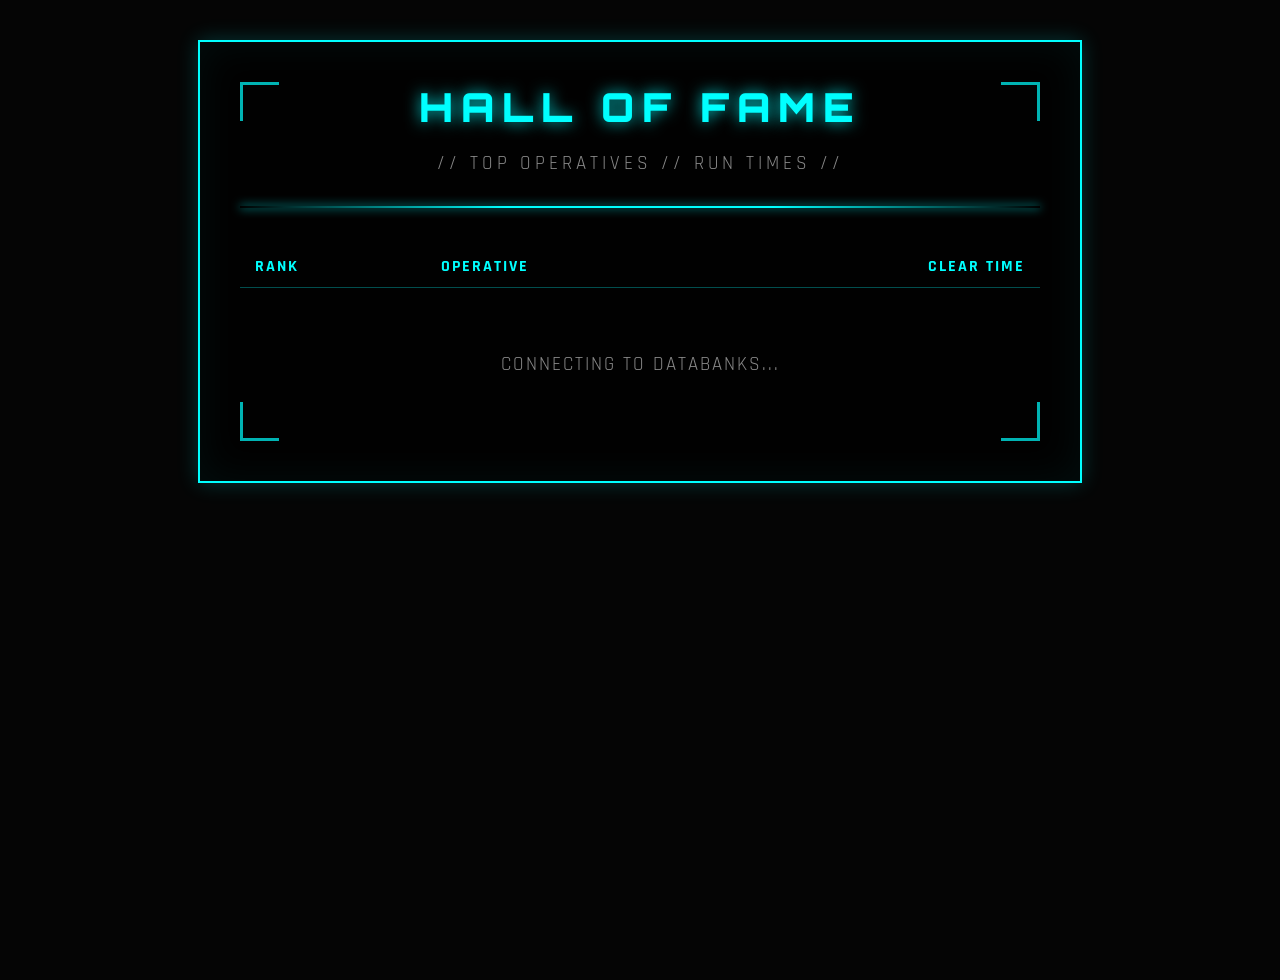
<file: frontend/leaderboard.html>
<!DOCTYPE html>
<html lang="en">

<head>
    <meta charset="UTF-8">
    <title>Motion Link - Leaderboard</title>
    <link rel="preconnect" href="https://fonts.googleapis.com">
    <link
        href="https://fonts.googleapis.com/css2?family=Orbitron:wght@400;700;900&family=Rajdhani:wght@400;500;600&display=swap"
        rel="stylesheet">
    <link rel="stylesheet" href="./assets/css/style.css">
    <style>
        body {
            background-color: #050505;
            color: #fff;
            display: flex;
            flex-direction: column;
            align-items: center;
            justify-content: flex-start;
            height: 100vh;
            margin: 0;
            padding: 40px;
            overflow: auto;
        }

        .leaderboard-container {
            position: relative;
            width: 800px;
            max-width: 90vw;
            background: rgba(0, 0, 0, 0.7);
            border: 2px solid #00ffff;
            box-shadow: 0 0 20px rgba(0, 255, 255, 0.2), inset 0 0 40px rgba(0, 255, 255, 0.05);
            padding: 40px;
            backdrop-filter: blur(8px);
        }

        .leaderboard-title {
            font-family: 'Orbitron', monospace;
            font-size: 2.5rem;
            font-weight: 900;
            color: #00ffff;
            text-align: center;
            letter-spacing: 8px;
            margin: 0 0 10px 0;
            text-shadow: 0 0 15px rgba(0, 255, 255, 0.8);
        }

        .leaderboard-subtitle {
            font-family: 'Rajdhani', sans-serif;
            font-size: 1.2rem;
            color: #888;
            text-align: center;
            letter-spacing: 4px;
            margin-bottom: 30px;
        }

        .divider {
            height: 2px;
            background: linear-gradient(90deg, transparent, #00ffff, #00ffff, transparent);
            margin-bottom: 30px;
            box-shadow: 0 0 10px #00ffff;
        }

        table {
            width: 100%;
            border-collapse: separate;
            border-spacing: 0 8px;
            font-family: 'Rajdhani', sans-serif;
        }

        th {
            text-align: left;
            padding: 10px 15px;
            font-size: 1rem;
            color: #00ffff;
            letter-spacing: 2px;
            border-bottom: 1px solid rgba(0, 255, 255, 0.3);
            text-transform: uppercase;
        }

        th:last-child {
            text-align: right;
        }

        tr.lb-row {
            background: rgba(0, 255, 255, 0.05);
            transition: all 0.2s ease;
        }

        tr.lb-row:hover {
            background: rgba(0, 255, 255, 0.15);
            transform: scale(1.01);
        }

        td {
            padding: 15px;
            font-size: 1.2rem;
            border-top: 1px solid transparent;
            border-bottom: 1px solid transparent;
        }

        tr.lb-row td:first-child {
            border-left: 2px solid #00ffff;
            color: #00ffff;
            font-weight: 700;
            width: 10%;
        }

        tr.lb-row.rank-1 td:first-child {
            border-left-color: #fbbf24;
            color: #fbbf24;
            text-shadow: 0 0 10px rgba(251, 191, 36, 0.5);
        }

        tr.lb-row.rank-2 td:first-child {
            border-left-color: #e2e8f0;
            color: #e2e8f0;
        }

        tr.lb-row.rank-3 td:first-child {
            border-left-color: #d97706;
            color: #d97706;
        }

        tr.lb-row td:last-child {
            text-align: right;
            font-family: 'Orbitron', monospace;
            color: #00ff88;
            letter-spacing: 1px;
            border-right: 1px solid rgba(0, 255, 255, 0.2);
        }

        .lb-name {
            font-weight: 600;
            color: #eee;
            letter-spacing: 1px;
        }

        .lb-class {
            font-size: 0.9rem;
            color: #888;
            margin-top: 4px;
        }

        .status-msg {
            text-align: center;
            font-family: 'Rajdhani', sans-serif;
            color: #888;
            font-size: 1.2rem;
            letter-spacing: 2px;
            padding: 40px;
        }
    </style>
</head>

<body>

    <div class="leaderboard-container">
        <span class="corner tl" style="border-color:#00ffff;"></span>
        <span class="corner tr" style="border-color:#00ffff;"></span>
        <span class="corner bl" style="border-color:#00ffff;"></span>
        <span class="corner br" style="border-color:#00ffff;"></span>

        <h1 class="leaderboard-title">HALL OF FAME</h1>
        <p class="leaderboard-subtitle">// TOP OPERATIVES // RUN TIMES //</p>

        <div class="divider"></div>

        <table>
            <thead>
                <tr>
                    <th>Rank</th>
                    <th>Operative</th>
                    <th>Clear Time</th>
                </tr>
            </thead>
            <tbody id="lb-body">
                <tr>
                    <td colspan="3">
                        <div class="status-msg" id="lb-status">CONNECTING TO DATABANKS...</div>
                    </td>
                </tr>
            </tbody>
        </table>
    </div>

    <!-- Standalone Script for connecting and rendering -->
    <script src="https://cdn.socket.io/4.7.2/socket.io.min.js"
        integrity="sha384-mZLF4UVrpi/QTWPA7BjNPEnkIfRFn4ZEO3Qt/HFklTJBj/gBOV8G3HcKn4NfQblz"
        crossorigin="anonymous"></script>
    <script src="./assets/js/leaderboard.js" type="module"></script>
</body>

</html>
</file>
<file: frontend/assets/css/style.css>
/* ═══════════════════════════════════════════
   TUTORIAL SCREEN-EDGE GLOWS
═══════════════════════════════════════════ */
.tut-edge-glow {
    position: fixed;
    z-index: 8800;
    pointer-events: none;
    opacity: 0;
    transition: opacity 0.3s ease;
}

.tut-edge-glow.hidden {
    display: none !important;
}

.tut-edge-glow.glow-on {
    opacity: 1;
}

.tut-edge-left {
    top: 0;
    left: 0;
    bottom: 0;
    width: 22vw;
    background: linear-gradient(to right, rgba(0, 255, 255, 0.55) 0%, transparent 100%);
}

.tut-edge-right {
    top: 0;
    right: 0;
    bottom: 0;
    width: 22vw;
    background: linear-gradient(to left, rgba(0, 255, 255, 0.55) 0%, transparent 100%);
}

.tut-edge-top {
    top: 0;
    left: 0;
    right: 0;
    height: 28vh;
    background: linear-gradient(to bottom, rgba(0, 255, 255, 0.45) 0%, transparent 100%);
}

/* ═══════════════════════════════════════════
   TUTORIAL DEMO CARD  (Stage 2 & 3 callout)
═══════════════════════════════════════════ */
#tutorial-demo-card {
    position: fixed;
    top: 50%;
    left: 50%;
    transform: translate(-50%, -60%);
    z-index: 8900;
    pointer-events: none;
    transition: opacity 0.35s ease;
}

#tutorial-demo-card.hidden {
    opacity: 0;
    pointer-events: none;
}

.tut-demo-inner {
    background: rgba(0, 8, 18, 0.88);
    border: 1px solid rgba(0, 255, 255, 0.4);
    border-radius: 16px;
    padding: 22px 40px;
    display: flex;
    flex-direction: column;
    align-items: center;
    gap: 12px;
    box-shadow: 0 0 40px rgba(0, 255, 255, 0.2), inset 0 0 30px rgba(0, 255, 255, 0.04);
    backdrop-filter: blur(10px);
}

.tut-demo-arrows {
    display: flex;
    align-items: center;
    gap: 32px;
}

.tut-demo-arrow {
    font-family: 'Orbitron', monospace;
    font-size: 2rem;
    font-weight: 700;
    color: #00ffff;
    text-shadow: 0 0 18px rgba(0, 255, 255, 0.9);
    opacity: 0.3;
    transition: opacity 0.2s ease, transform 0.2s ease;
}

.tut-demo-arrow.active {
    opacity: 1;
    transform: scale(1.25);
}

.tut-demo-label {
    font-family: 'Orbitron', monospace;
    font-size: 0.7rem;
    letter-spacing: 4px;
    color: rgba(0, 255, 255, 0.6);
    text-align: center;
}

.tut-demo-hands {
    display: flex;
    gap: 48px;
    align-items: flex-end;
}

.tut-demo-hand {
    font-size: 2.8rem;
    opacity: 0.4;
    transition: opacity 0.3s ease, transform 0.4s ease;
    transform: translateY(0);
}

.tut-demo-hand.active {
    opacity: 1;
    transform: translateY(-22px);
}

/* ═══════════════════════════════════════════
   HOLOGRAPHIC TUTORIAL HUD (bottom pill)
═══════════════════════════════════════════ */

#tutorial-hud {
    position: fixed;
    bottom: 28px;
    left: 50%;
    transform: translateX(-50%);
    z-index: 9000;
    opacity: 1;
    transition: opacity 0.4s ease, transform 0.4s ease;
    text-align: center;
    pointer-events: none;
    background: rgba(0, 10, 20, 0.78);
    border: 1px solid rgba(0, 255, 255, 0.35);
    border-radius: 50px;
    padding: 14px 36px;
    backdrop-filter: blur(12px);
    -webkit-backdrop-filter: blur(12px);
    box-shadow: 0 0 30px rgba(0, 255, 255, 0.18), inset 0 0 20px rgba(0, 255, 255, 0.04);
    white-space: nowrap;
}

#tutorial-hud.hidden {
    opacity: 0;
    transform: translate(-50%, 14px);
    pointer-events: none;
}

#tutorial-stage-label {
    font-family: 'Orbitron', monospace;
    font-size: 0.65rem;
    letter-spacing: 5px;
    color: #00ffff;
    text-shadow: 0 0 10px rgba(0, 255, 255, 0.8);
    text-transform: uppercase;
    margin: 0 0 6px;
}

#tutorial-text {
    font-family: 'Rajdhani', sans-serif;
    font-size: clamp(1rem, 2.2vw, 1.35rem);
    font-weight: 600;
    letter-spacing: 1.5px;
    color: #e8f8ff;
    margin: 0;
}

#tutorial-text .tut-name {
    color: #00ffff;
    text-shadow: 0 0 8px rgba(0, 255, 255, 0.7);
    font-weight: 700;
}

#tutorial-text .tut-key {
    font-family: 'Orbitron', monospace;
    font-size: 0.8em;
    font-weight: 700;
    padding: 2px 8px;
    border: 1px solid rgba(0, 255, 255, 0.5);
    border-radius: 4px;
    background: rgba(0, 255, 255, 0.1);
    color: #00ffff;
}

body {

    margin: 0;
    overflow: hidden;
    font-family: 'Segoe UI', Tahoma, Geneva, Verdana, sans-serif;
    color: white;
}

/* ═══════════════════════════════════════════
   TURN INDICATORS (EDGE GRADIENTS)
═══════════════════════════════════════════ */
.turn-indicator {
    position: fixed;
    top: 0;
    bottom: 0;
    width: 15vw;
    opacity: 0;
    /* JS will change this to fade in */
    transition: opacity 0.3s ease;
    pointer-events: none;
    z-index: 100;
}

.turn-indicator-left {
    left: 0;
    background: linear-gradient(to right, rgba(0, 255, 255, 0.35) 0%, transparent 100%);
}

.turn-indicator-right {
    right: 0;
    background: linear-gradient(to left, rgba(0, 255, 255, 0.35) 0%, transparent 100%);
}

/* ═══════════════════════════════════════════
   HUD LAYOUT (SCI-FI VISOR)
═══════════════════════════════════════════ */
#hud-container {
    position: fixed;
    inset: 0;
    pointer-events: none;
    /* Let clicks pass through */
    z-index: 200;
}

/* ── Center Top Timer ── */
.hud-timer {
    position: absolute;
    top: 2.5vh;
    left: 50%;
    transform: translateX(-50%);
    font-family: 'Orbitron', monospace;
    font-size: clamp(2rem, 4vw, 3rem);
    font-weight: 700;
    color: #00ffff;
    text-shadow: 0 0 10px rgba(0, 255, 255, 0.9), 0 0 20px rgba(0, 255, 255, 0.5);
    letter-spacing: 4px;
}

/* ── Glassmorphic Panels ── */
.hud-panel {
    position: absolute;
    top: 3vh;
    padding: 16px 24px;
    background: rgba(10, 20, 30, 0.45);
    backdrop-filter: blur(10px);
    -webkit-backdrop-filter: blur(10px);
    border: 1px solid rgba(0, 255, 255, 0.15);
    border-radius: 12px;
    box-shadow: 0 8px 32px rgba(0, 0, 0, 0.4), inset 0 0 20px rgba(0, 255, 255, 0.05);
    display: flex;
    flex-direction: column;
    gap: 14px;
}

.panel-tl {
    left: 2vw;
    border-left: 3px solid rgba(0, 255, 255, 0.7);
}

.panel-tr {
    right: 2vw;
    border-right: 3px solid rgba(0, 255, 255, 0.7);
    align-items: flex-end;
}

/* ── Panel Contents ── */
.status-wrap,
.stat-item {
    display: flex;
    align-items: center;
    gap: 12px;
    font-family: 'Rajdhani', sans-serif;
    font-size: 1.15rem;
    font-weight: 600;
    color: #e0e0e0;
    letter-spacing: 1.5px;
    text-transform: uppercase;
}

.stat-icon {
    width: 22px;
    height: 22px;
    color: #00ffff;
    filter: drop-shadow(0 0 6px rgba(0, 255, 255, 0.5));
}

#status-indicator {
    display: inline-block;
    width: 14px;
    height: 14px;
    border-radius: 50%;
    background-color: #555;
    box-shadow: inset 0 0 4px rgba(0, 0, 0, 0.6);
}

#status-indicator.active {
    background-color: #00ff88;
    box-shadow: 0 0 12px #00ff88, inset 0 0 4px rgba(255, 255, 255, 0.8);
}

#status-indicator.calibrating {
    background-color: #fbbf24;
    animation: pulse 1.5s infinite;
    box-shadow: 0 0 12px #fbbf24;
}

#status-indicator.disconnected {
    background-color: #ff2244;
    box-shadow: 0 0 12px #ff2244;
}

/* ── Energy Core Lives ── */
.energy-core {
    display: flex;
    gap: 8px;
    margin-top: 4px;
}

.core-seg {
    width: 32px;
    height: 12px;
    background: #00ff88;
    box-shadow: 0 0 10px #00ff88;
    border-radius: 2px;
    transform: skewX(-25deg);
    transition: all 0.3s ease;
}

.core-seg.lost {
    background: #2a2a2a;
    box-shadow: inset 0 0 6px rgba(0, 0, 0, 0.8);
    opacity: 0.6;
}

/* ── Bottom Speedometer ── */
.speedometer-wrap {
    position: absolute;
    bottom: 2vh;
    left: 50%;
    transform: translateX(-50%);
    width: 280px;
    height: 140px;
    display: flex;
    flex-direction: column;
    align-items: center;
    justify-content: flex-end;
}

.speed-svg {
    position: absolute;
    bottom: 0;
    width: 100%;
    height: 100%;
    overflow: visible;
}

.arc-bg {
    fill: none;
    stroke: rgba(255, 255, 255, 0.08);
    stroke-width: 14;
    stroke-linecap: round;
}

.arc-fg {
    fill: none;
    stroke: url(#speedGrad);
    stroke-width: 14;
    stroke-linecap: round;
    /* We will use JS to determine precise arc length, but start hidden */
    stroke-dashoffset: 0;
    transition: stroke-dashoffset 0.1s linear;
    filter: drop-shadow(0 0 8px rgba(0, 255, 255, 0.7));
}

.momentum-text {
    position: relative;
    font-family: 'Orbitron', monospace;
    font-size: 2rem;
    font-weight: 700;
    color: #fff;
    text-shadow: 0 0 12px rgba(0, 255, 255, 0.6);
    margin-bottom: 12px;
}

@keyframes pulse {
    0% {
        opacity: 1;
    }

    50% {
        opacity: 0.5;
    }

    100% {
        opacity: 1;
    }
}

/* ═══════════════════════════════════════════
   JUNCTION NOTIFICATION OVERLAY
═══════════════════════════════════════════ */

.junction-overlay {
    position: fixed;
    inset: 0;
    z-index: 999;
    display: flex;
    flex-direction: column;
    align-items: center;
    justify-content: center;
    gap: 18px;

    /* Glassmorphism dark panel */
    background: rgba(0, 0, 0, 0.82);
    backdrop-filter: blur(18px);
    -webkit-backdrop-filter: blur(18px);

    /* Fade-in/out */
    opacity: 1;
    transition: opacity 0.5s ease;
}

.junction-overlay.hidden {
    opacity: 0;
    pointer-events: none;
}

/* ── Corner bracket decorations ── */
.corner {
    position: absolute;
    width: 36px;
    height: 36px;
    border-color: #00ffff;
    border-style: solid;
    opacity: 0.7;
    animation: cornerPulse 2.5s ease-in-out infinite;
}

.corner.tl {
    top: 40px;
    left: 40px;
    border-width: 3px 0 0 3px;
}

.corner.tr {
    top: 40px;
    right: 40px;
    border-width: 3px 3px 0 0;
}

.corner.bl {
    bottom: 40px;
    left: 40px;
    border-width: 0 0 3px 3px;
}

.corner.br {
    bottom: 40px;
    right: 40px;
    border-width: 0 3px 3px 0;
}

@keyframes cornerPulse {

    0%,
    100% {
        opacity: 0.4;
    }

    50% {
        opacity: 1.0;
    }
}

/* ── Top status label ── */
.junction-label {
    font-family: 'Orbitron', monospace;
    font-size: 0.75rem;
    letter-spacing: 6px;
    color: #00ffff;
    opacity: 0.55;
    margin: 0;
    text-transform: uppercase;
}

/* ── Main RED dead-end title ── */
.junction-title {
    font-family: 'Orbitron', monospace;
    font-size: clamp(2.8rem, 7vw, 5.5rem);
    font-weight: 900;
    letter-spacing: 12px;
    margin: 0;
    color: #ff2244;
    text-shadow:
        0 0 12px rgba(255, 34, 68, 0.9),
        0 0 40px rgba(255, 34, 68, 0.5),
        0 0 80px rgba(255, 34, 68, 0.2);
    animation: titleFlicker 4s ease-in-out infinite;
}

@keyframes titleFlicker {

    0%,
    92%,
    100% {
        opacity: 1;
    }

    94% {
        opacity: 0.7;
    }

    96% {
        opacity: 1;
    }

    98% {
        opacity: 0.5;
    }
}

/* ── Neon divider ── */
.junction-divider {
    width: min(520px, 70vw);
    height: 1px;
    background: linear-gradient(90deg,
            transparent 0%,
            #00ffff 30%,
            #00ffff 70%,
            transparent 100%);
    box-shadow: 0 0 10px #00ffff;
}

/* ── Body text ── */
.junction-body {
    font-family: 'Rajdhani', sans-serif;
    font-size: clamp(1.3rem, 3vw, 1.9rem);
    font-weight: 600;
    color: #e0e0e0;
    letter-spacing: 2px;
    text-align: center;
    margin: 0;
}

.junction-body .highlight {
    color: #00ffff;
    text-shadow: 0 0 10px rgba(0, 255, 255, 0.7);
    font-weight: 700;
}

.junction-sub {
    font-family: 'Rajdhani', sans-serif;
    font-size: clamp(0.95rem, 2vw, 1.2rem);
    color: #888;
    letter-spacing: 1px;
    text-align: center;
    line-height: 1.7;
    margin: 0;
}

/* ── Dismiss instruction ── */
.junction-dismiss {
    margin-top: 12px;
    display: flex;
    align-items: center;
    gap: 14px;
    font-family: 'Rajdhani', sans-serif;
    font-size: clamp(0.85rem, 1.8vw, 1.05rem);
    color: #555;
    letter-spacing: 1.5px;
    padding: 10px 28px;
    border: 1px solid rgba(0, 255, 255, 0.15);
    border-radius: 6px;
    background: rgba(0, 255, 255, 0.04);
}

.hand-icon {
    font-size: 1.3rem;
    animation: handPulse 1.8s ease-in-out infinite;
    display: inline-block;
}

@keyframes handPulse {

    0%,
    100% {
        transform: translateY(0);
        opacity: 0.5;
    }

    50% {
        transform: translateY(-5px);
        opacity: 1.0;
    }
}

/* ── Lives Display ── */
.lives-display {
    font-size: 1.1rem;
    letter-spacing: 4px;
    color: #ff2244;
    text-shadow: 0 0 8px rgba(255, 34, 68, 0.8);
    font-family: 'Orbitron', monospace;
    transition: all 0.3s ease;
}

.lives-display.lost {
    color: #333;
    text-shadow: none;
}

/* ═══════════════════════════════════════════
   QUIZ OVERLAY
═══════════════════════════════════════════ */

/* Countdown timer — large, neon red/orange */
.quiz-timer {
    font-family: 'Orbitron', monospace;
    font-size: clamp(3.5rem, 10vw, 7rem);
    font-weight: 900;
    margin: 0 0 8px 0;
    letter-spacing: 6px;
    color: #ff4400;
    text-shadow:
        0 0 10px rgba(255, 68, 0, 0.95),
        0 0 30px rgba(255, 68, 0, 0.6),
        0 0 70px rgba(255, 68, 0, 0.25);
    animation: timerPulse 1s ease-in-out infinite;
    line-height: 1;
}

@keyframes timerPulse {

    0%,
    100% {
        opacity: 1;
        transform: scale(1);
    }

    50% {
        opacity: 0.8;
        transform: scale(1.04);
    }
}

/* Question text — sits above the panels */
.quiz-question-text {
    font-size: clamp(1.4rem, 3.2vw, 2.2rem) !important;
    letter-spacing: 1.5px;
    color: #f0f0f0;
    max-width: 800px;
    margin-bottom: 20px !important;
    text-align: center;
}

/* Row containing the two answer panels */
.quiz-panels {
    display: flex;
    width: 90vw;
    max-width: 1100px;
    height: clamp(160px, 22vh, 220px);
    gap: 0;
    border-radius: 12px;
    overflow: hidden;
    margin-top: 8px;
}

/* Shared panel base */
.quiz-panel {
    flex: 1;
    display: flex;
    flex-direction: column;
    align-items: center;
    justify-content: center;
    gap: 14px;
    padding: 24px 20px;
    cursor: default;
    transition: background 0.3s ease, box-shadow 0.3s ease;
}

/* LEFT panel — CYAN (Option A) */
.quiz-panel--a {
    background: rgba(0, 255, 255, 0.06);
    border: 1px solid rgba(0, 255, 255, 0.3);
    box-shadow: inset 0 0 40px rgba(0, 255, 255, 0.05), 0 0 20px rgba(0, 255, 255, 0.12);
}

.quiz-panel--a:hover {
    background: rgba(0, 255, 255, 0.12);
    box-shadow: inset 0 0 60px rgba(0, 255, 255, 0.1), 0 0 35px rgba(0, 255, 255, 0.2);
}

/* RIGHT panel — MAGENTA (Option B) */
.quiz-panel--b {
    background: rgba(255, 0, 220, 0.06);
    border: 1px solid rgba(255, 0, 220, 0.3);
    box-shadow: inset 0 0 40px rgba(255, 0, 220, 0.05), 0 0 20px rgba(255, 0, 220, 0.12);
}

.quiz-panel--b:hover {
    background: rgba(255, 0, 220, 0.12);
    box-shadow: inset 0 0 60px rgba(255, 0, 220, 0.1), 0 0 35px rgba(255, 0, 220, 0.2);
}

/* Thin vertical divider between panels */
.quiz-panel-divider {
    width: 2px;
    background: linear-gradient(180deg,
            transparent 0%,
            rgba(255, 255, 255, 0.2) 30%,
            rgba(255, 255, 255, 0.2) 70%,
            transparent 100%);
    flex-shrink: 0;
}

/* Arm hint label inside each panel */
.quiz-arm-hint {
    font-family: 'Rajdhani', sans-serif;
    font-size: clamp(0.75rem, 1.6vw, 1rem);
    letter-spacing: 2px;
    text-transform: uppercase;
    opacity: 0.6;
    animation: handPulse 1.8s ease-in-out infinite;
}

.quiz-panel--a .quiz-arm-hint {
    color: #00ffff;
}

.quiz-panel--b .quiz-arm-hint {
    color: #ff00dc;
}

/* Main option text inside each panel */
.quiz-opt-text {
    font-family: 'Orbitron', monospace;
    font-size: clamp(1rem, 2.2vw, 1.55rem);
    font-weight: 700;
    letter-spacing: 2px;
    text-align: center;
    line-height: 1.35;
}

.quiz-panel--a .quiz-opt-text {
    color: #00ffff;
    text-shadow: 0 0 12px rgba(0, 255, 255, 0.7);
}

.quiz-panel--b .quiz-opt-text {
    color: #ff00dc;
    text-shadow: 0 0 12px rgba(255, 0, 220, 0.7);
}

/* ═══════════════════════════════════════════
   VICTORY OVERLAY
═══════════════════════════════════════════ */

.victory-title {
    color: #00ff88 !important;
    text-shadow:
        0 0 12px rgba(0, 255, 136, 0.95),
        0 0 40px rgba(0, 255, 136, 0.55),
        0 0 90px rgba(0, 255, 136, 0.2) !important;
    letter-spacing: 20px !important;
}

.flash-overlay {
    position: fixed;
    inset: 0;
    pointer-events: none;
    z-index: 500;
    display: flex;
    align-items: center;
    justify-content: center;
    transition: all 0.2s ease;
    opacity: 1;
}

.flash-overlay.hidden {
    opacity: 0;
    transform: scale(1.05);
}

.flash-text {
    font-family: 'Orbitron', monospace;
    font-size: clamp(1.8rem, 5vw, 3.5rem);
    font-weight: 900;
    letter-spacing: 8px;
    text-align: center;
    margin: 0;
}

.flash-red {
    box-shadow: inset 0 0 150px rgba(255, 34, 68, 0.4);
}

.flash-red #flash-text {
    color: #ff2244;
    text-shadow: 0 0 20px rgba(255, 34, 68, 0.9);
}

.flash-cyan {
    box-shadow: inset 0 0 150px rgba(0, 255, 255, 0.3);
}

.flash-cyan #flash-text {
    color: #00ffff;
    text-shadow: 0 0 20px rgba(0, 255, 255, 0.9);
}

/* ═══════════════════════════════════════════
   CALIBRATION OVERLAY
═══════════════════════════════════════════ */

#calib-overlay {
    position: fixed;
    inset: 0;
    z-index: 2000;
    background: rgba(0, 0, 0, 0.96);
    display: flex;
    flex-direction: column;
    align-items: center;
    justify-content: center;
    gap: 24px;
    transition: opacity 0.4s ease;
    opacity: 1;
}

#calib-overlay.calib-fade-out {
    opacity: 0;
}

.calib-game-title {
    font-family: 'Orbitron', monospace;
    font-size: 0.85rem;
    letter-spacing: 8px;
    color: #444;
    text-transform: uppercase;
    margin: 0;
}

.calib-heading {
    font-family: 'Orbitron', monospace;
    font-size: clamp(2rem, 6vw, 4rem);
    font-weight: 900;
    letter-spacing: 16px;
    color: #00ffff;
    text-shadow: 0 0 20px rgba(0, 255, 255, 0.8), 0 0 60px rgba(0, 255, 255, 0.3);
    margin: 0;
    animation: calib-pulse 2s ease-in-out infinite;
}

@keyframes calib-pulse {

    0%,
    100% {
        opacity: 1;
    }

    50% {
        opacity: 0.6;
    }
}

.calib-hint {
    font-family: 'Rajdhani', sans-serif;
    font-size: 1rem;
    letter-spacing: 3px;
    color: #555;
    text-transform: uppercase;
    margin: 0 0 12px;
    text-align: center;
}

.calib-bar-wrap {
    width: min(420px, 70vw);
    height: 6px;
    background: rgba(0, 255, 255, 0.1);
    border: 1px solid rgba(0, 255, 255, 0.3);
    border-radius: 3px;
    overflow: hidden;
    margin: 0 auto;
}

#calib-prog-fill {
    height: 100%;
    width: 0%;
    background: linear-gradient(90deg, #00ffff, #00ff88);
    box-shadow: 0 0 12px rgba(0, 255, 255, 0.7);
    transition: width 0.3s ease;
    border-radius: 3px;
}

.calib-pct {
    font-family: 'Orbitron', monospace;
    font-size: 0.75rem;
    color: #00ffff;
    margin: 8px 0 0;
    text-align: center;
    letter-spacing: 3px;
}

#calib-countdown-section {
    display: flex;
    align-items: center;
    justify-content: center;
}

.calib-number {
    font-family: 'Orbitron', monospace;
    font-size: clamp(6rem, 22vw, 14rem);
    font-weight: 900;
    color: #00ffff;
    text-shadow: 0 0 40px rgba(0, 255, 255, 0.9), 0 0 100px rgba(0, 255, 255, 0.4);
    line-height: 1;
    opacity: 0;
}

.calib-number.pop {
    animation: calib-pop 0.8s cubic-bezier(0.22, 1, 0.36, 1) forwards;
}

@keyframes calib-pop {
    0% {
        transform: scale(1.6);
        opacity: 0;
    }

    30% {
        transform: scale(0.95);
        opacity: 1;
    }

    80% {
        transform: scale(1.0);
        opacity: 1;
    }

    100% {
        transform: scale(1.0);
        opacity: 0.2;
    }
}

/* ═══════════════════════════════════════════
   PRE-GAME TITLE OVERLAY
═══════════════════════════════════════════ */
.title-overlay {
    position: fixed;
    inset: 0;
    z-index: 10000;
    background: radial-gradient(ellipse at 50% 30%, rgba(0, 20, 40, 0.97) 0%, rgba(0, 0, 0, 0.99) 100%);
    backdrop-filter: blur(20px);
    -webkit-backdrop-filter: blur(20px);
    display: flex;
    flex-direction: column;
    align-items: center;
    justify-content: center;
    gap: 15px;
    opacity: 1;
    transition: opacity 0.5s ease, transform 0.5s ease;
}

.title-overlay.hidden {
    opacity: 0;
    transform: scale(1.05);
    pointer-events: none;
}

.title-overlay::before {
    content: '';
    position: absolute;
    inset: 0;
    background: repeating-linear-gradient(0deg,
            rgba(0, 0, 0, 0.15),
            rgba(0, 0, 0, 0.15) 1px,
            transparent 1px,
            transparent 3px);
    pointer-events: none;
    z-index: -1;
}

.title-main {
    font-family: 'Orbitron', monospace;
    font-size: clamp(2.5rem, 5vw, 4.5rem);
    font-weight: 900;
    color: #00ffff;
    letter-spacing: 12px;
    margin: 0;
    text-shadow: 0 0 20px rgba(0, 255, 255, 0.8), 0 0 40px rgba(0, 255, 255, 0.4);
    z-index: 2;
    text-align: center;
}

.title-sub {
    font-family: 'Rajdhani', sans-serif;
    font-size: clamp(1.2rem, 2.5vw, 2rem);
    font-weight: 600;
    color: #e0e0e0;
    letter-spacing: 6px;
    margin: 0;
    z-index: 2;
    text-align: center;
}

.title-prompt {
    font-family: 'Orbitron', monospace;
    font-size: 1.2rem;
    color: #00ff88;
    margin-top: 40px;
    letter-spacing: 4px;
    z-index: 2;
    animation: flashPrompt 1.5s infinite;
}

@keyframes flashPrompt {

    0%,
    100% {
        opacity: 1;
    }

    50% {
        opacity: 0.2;
    }
}

/* ═══════════════════════════════════════════
   PRE-GAME PERSONALIZATION OVERLAY
═══════════════════════════════════════════ */

#personalization-overlay {
    position: fixed;
    inset: 0;
    z-index: 9999;
    background: radial-gradient(ellipse at 50% 30%, rgba(0, 20, 40, 0.97) 0%, rgba(0, 0, 0, 0.99) 100%);
    backdrop-filter: blur(20px);
    -webkit-backdrop-filter: blur(20px);
    display: flex;
    flex-direction: column;
    align-items: center;
    justify-content: center;
    gap: 10px;
    opacity: 1;
    transition: opacity 0.5s ease, transform 0.5s ease;
}

#tutorial-overlay {
    position: fixed;
    bottom: 50px;
    left: 50%;
    transform: translateX(-50%);
    z-index: 9998;
    background: rgba(0, 20, 40, 0.85);
    /* More transparent */
    backdrop-filter: blur(10px);
    -webkit-backdrop-filter: blur(10px);
    display: flex;
    flex-direction: column;
    align-items: center;
    justify-content: center;
    padding: 20px 40px;
    border: 1px solid rgba(0, 255, 255, 0.4);
    box-shadow: 0 0 30px rgba(0, 255, 255, 0.15), inset 0 0 20px rgba(0, 255, 255, 0.1);
    border-radius: 16px;
    gap: 10px;
    opacity: 1;
    transition: opacity 0.5s ease, transform 0.5s ease;
}

#personalization-overlay.perso-hide {
    opacity: 0;
    transform: scale(1.04);
    pointer-events: none;
}

#tutorial-overlay.hidden {
    opacity: 0;
    transform: translate(-50%, 20px);
    pointer-events: none;
}

/* Scanline overlay texture */
#personalization-overlay::before {
    content: '';
    position: absolute;
    inset: 0;
    background: repeating-linear-gradient(0deg,
            transparent,
            transparent 2px,
            rgba(0, 255, 255, 0.015) 2px,
            rgba(0, 255, 255, 0.015) 4px);
    pointer-events: none;
    z-index: 0;
}

.perso-system-label {
    font-family: 'Orbitron', monospace;
    font-size: 0.65rem;
    letter-spacing: 6px;
    color: rgba(0, 255, 255, 0.35);
    text-transform: uppercase;
    margin: 0;
    position: relative;
    z-index: 1;
}

.perso-title {
    font-family: 'Orbitron', monospace;
    font-size: clamp(2.8rem, 7vw, 5rem);
    font-weight: 900;
    letter-spacing: 10px;
    margin: 0 0 4px;
    color: #ffffff;
    text-shadow:
        0 0 15px rgba(0, 255, 255, 0.5),
        0 0 50px rgba(0, 255, 255, 0.2);
    position: relative;
    z-index: 1;
}

.perso-title-accent {
    color: #00ffff;
    text-shadow:
        0 0 10px rgba(0, 255, 255, 0.9),
        0 0 30px rgba(0, 255, 255, 0.5),
        0 0 60px rgba(0, 255, 255, 0.2);
}

.perso-subtitle {
    font-family: 'Rajdhani', sans-serif;
    font-size: clamp(0.9rem, 2vw, 1.1rem);
    letter-spacing: 3px;
    color: rgba(180, 180, 180, 0.6);
    margin: 0 0 18px;
    text-transform: uppercase;
    position: relative;
    z-index: 1;
}

/* Glassmorphic form card & Tutorial content box */
.perso-form {
    position: relative;
    z-index: 1;
    display: flex;
    flex-direction: column;
    align-items: center;
    gap: 18px;
    width: min(480px, 90vw);
    padding: 36px 40px;
    background: rgba(0, 10, 20, 0.65);
    border: 1px solid rgba(0, 255, 255, 0.25);
    border-radius: 16px;
    box-shadow:
        0 0 0 1px rgba(0, 255, 255, 0.05),
        0 0 40px rgba(0, 255, 255, 0.08),
        0 24px 64px rgba(0, 0, 0, 0.6),
        inset 0 1px 0 rgba(255, 255, 255, 0.05);
    backdrop-filter: blur(12px);
    -webkit-backdrop-filter: blur(12px);
}

.tutorial-content {
    position: relative;
    z-index: 1;
    display: flex;
    flex-direction: column;
    align-items: center;
    width: 100%;
}

/* Top neon accent line on form card */
.perso-form::before,
.tutorial-content::before {
    content: '';
    position: absolute;
    top: -1px;
    left: 15%;
    right: 15%;
    height: 1px;
    background: linear-gradient(90deg, transparent, #00ffff, transparent);
    box-shadow: 0 0 8px #00ffff;
}

/* ═══════════════════════════════════════════
   TUTORIAL ANNOUNCEMENT CARD
═══════════════════════════════════════════ */

#tutorial-announce {
    position: fixed;
    inset: 0;
    z-index: 9998;
    background: radial-gradient(ellipse at 50% 30%, rgba(0, 20, 40, 0.97) 0%, rgba(0, 0, 0, 0.99) 100%);
    backdrop-filter: blur(20px);
    -webkit-backdrop-filter: blur(20px);
    display: flex;
    flex-direction: column;
    align-items: center;
    justify-content: center;
    gap: 14px;
    opacity: 1;
    transition: opacity 0.5s ease, transform 0.5s ease;
}

#tutorial-announce.hidden {
    opacity: 0;
    transform: scale(1.04);
    pointer-events: none;
}

.tutorial-announce-desc {
    font-family: 'Rajdhani', sans-serif;
    font-size: clamp(1.1rem, 2.5vw, 1.6rem);
    font-weight: 600;
    letter-spacing: 1.5px;
    color: #e0e0e0;
    text-align: center;
    max-width: 680px;
    margin: 0;
    position: relative;
    z-index: 1;
}

.tutorial-icon {
    width: 90px;
    height: 90px;
    color: #00ffff;
    filter: drop-shadow(0 0 12px rgba(0, 255, 255, 0.7));
    animation: iconFloat 2.5s ease-in-out infinite;
    position: relative;
    z-index: 1;
}

.tutorial-icon svg {
    width: 100%;
    height: 100%;
    stroke: currentColor;
    stroke-width: 1.5;
    fill: none;
}

@keyframes iconFloat {

    0%,
    100% {
        transform: translateY(0);
    }

    50% {
        transform: translateY(-12px);
    }
}

.tutorial-announce-bar {
    width: min(320px, 60vw);
    height: 3px;
    background: rgba(0, 255, 255, 0.12);
    border-radius: 2px;
    overflow: hidden;
    margin-top: 4px;
    position: relative;
    z-index: 1;
}

#tutorial-announce-fill {
    height: 100%;
    width: 0%;
    background: linear-gradient(90deg, #00ffff, #00ff88);
    box-shadow: 0 0 8px rgba(0, 255, 255, 0.7);
    border-radius: 2px;
    transition: width 0.1s linear;
}

/* ═══════════════════════════════════════════
   TUTORIAL HUD HINT (free-play bottom bar)
═══════════════════════════════════════════ */

.tutorial-hud-inner {
    display: flex;
    align-items: center;
    gap: 20px;
    padding: 14px 28px;
    background: rgba(0, 10, 20, 0.82);
    border: 1px solid rgba(0, 255, 255, 0.35);
    border-radius: 50px;
    box-shadow: 0 0 30px rgba(0, 255, 255, 0.15), inset 0 0 20px rgba(0, 255, 255, 0.05);
    backdrop-filter: blur(12px);
    -webkit-backdrop-filter: blur(12px);
}

.tutorial-hud-icon {
    font-size: 1.8rem;
    animation: iconFloat 2.5s ease-in-out infinite;
}

.tutorial-hud-text {
    display: flex;
    flex-direction: column;
    gap: 2px;
}

.tutorial-hud-label {
    font-family: 'Orbitron', monospace;
    font-size: 0.75rem;
    font-weight: 700;
    letter-spacing: 4px;
    color: #00ffff;
    text-shadow: 0 0 10px rgba(0, 255, 255, 0.7);
}

.tutorial-hud-sub {
    font-family: 'Rajdhani', sans-serif;
    font-size: 0.95rem;
    letter-spacing: 1px;
    color: #999;
}

.tutorial-hud-cta {
    font-family: 'Rajdhani', sans-serif;
    font-size: 0.9rem;
    letter-spacing: 2px;
    color: #555;
    padding-left: 20px;
    border-left: 1px solid rgba(0, 255, 255, 0.2);
    animation: pulseAction 2s ease-in-out infinite;
}

.tutorial-hud-cta kbd {
    font-family: 'Orbitron', monospace;
    font-size: 0.7rem;
    font-weight: 700;
    padding: 3px 8px;
    border: 1px solid rgba(0, 255, 255, 0.4);
    border-radius: 4px;
    background: rgba(0, 255, 255, 0.08);
    color: #00ffff;
    box-shadow: 0 0 8px rgba(0, 255, 255, 0.2);
}

@keyframes pulseAction {

    0%,
    100% {
        opacity: 0.55;
    }

    50% {
        opacity: 1.0;
    }
}

.perso-field {
    display: flex;
    flex-direction: column;
    gap: 6px;
}

.perso-label {
    font-family: 'Orbitron', monospace;
    font-size: 0.6rem;
    letter-spacing: 5px;
    color: rgba(0, 255, 255, 0.6);
    text-transform: uppercase;
}

.perso-input {
    background: rgba(0, 40, 60, 0.4);
    /* Stronger background block */
    border: 1px solid rgba(0, 255, 255, 0.4);
    /* Full border instead of just bottom */
    border-radius: 6px;
    color: #ffffff;
    /* Brighter text color for better readability */
    font-family: 'Orbitron', monospace;
    /* More futuristic, legible font */
    font-size: 1.15rem;
    font-weight: 600;
    letter-spacing: 2px;
    padding: 12px 14px;
    /* Larger hit area */
    outline: none;
    transition: all 0.3s ease;
    width: 100%;
    box-sizing: border-box;
    box-shadow: inset 0 0 10px rgba(0, 255, 255, 0.05);
    /* Slight inner glow */
}

.perso-input::placeholder {
    color: rgba(0, 255, 255, 0.45);
    /* Much brighter, themed placeholder */
    font-family: 'Rajdhani', sans-serif;
    /* Lighter font for placeholder */
    font-weight: 500;
    letter-spacing: 1.5px;
}

.perso-input:focus {
    border-bottom-color: #00ffff;
    background: rgba(0, 255, 255, 0.06);
    box-shadow: 0 2px 12px rgba(0, 255, 255, 0.15);
}

/* INITIALIZE button */
.perso-btn {
    margin-top: 8px;
    padding: 14px 0;
    background: linear-gradient(135deg, rgba(0, 255, 255, 0.12) 0%, rgba(0, 180, 255, 0.08) 100%);
    border: 1px solid rgba(0, 255, 255, 0.55);
    border-radius: 8px;
    color: #00ffff;
    font-family: 'Orbitron', monospace;
    font-size: 0.95rem;
    font-weight: 700;
    letter-spacing: 8px;
    cursor: pointer;
    text-transform: uppercase;
    transition: background 0.25s ease, box-shadow 0.25s ease, transform 0.15s ease;
    box-shadow: 0 0 20px rgba(0, 255, 255, 0.12), inset 0 0 20px rgba(0, 255, 255, 0.04);
    position: relative;
    overflow: hidden;
}

.perso-btn::after {
    content: '';
    position: absolute;
    inset: 0;
    background: linear-gradient(135deg, rgba(255, 255, 255, 0.05), transparent);
    opacity: 0;
    transition: opacity 0.25s;
}

.perso-btn:hover:not(:disabled) {
    background: linear-gradient(135deg, rgba(0, 255, 255, 0.22) 0%, rgba(0, 180, 255, 0.14) 100%);
    box-shadow:
        0 0 35px rgba(0, 255, 255, 0.35),
        0 0 80px rgba(0, 255, 255, 0.12),
        inset 0 0 25px rgba(0, 255, 255, 0.08);
    transform: translateY(-1px);
}

.perso-btn:hover:not(:disabled)::after {
    opacity: 1;
}

.perso-btn:active:not(:disabled) {
    transform: translateY(1px);
}

.perso-btn:disabled {
    opacity: 0.5;
    cursor: not-allowed;
    animation: perso-btn-loading 1.6s ease-in-out infinite;
}

@keyframes perso-btn-loading {

    0%,
    100% {
        box-shadow: 0 0 20px rgba(0, 255, 255, 0.15);
    }

    50% {
        box-shadow: 0 0 45px rgba(0, 255, 255, 0.55), 0 0 90px rgba(0, 255, 255, 0.2);
    }
}

/* Status text below button */
.perso-status {
    font-family: 'Orbitron', monospace;
    font-size: 0.62rem;
    letter-spacing: 4px;
    text-align: center;
    color: rgba(0, 255, 255, 0.7);
    margin: 0;
    min-height: 1.2em;
    text-transform: uppercase;
    animation: perso-status-blink 1.2s step-end infinite;
}

.perso-status.perso-error {
    color: #ff4466;
    animation: none;
}

@keyframes perso-status-blink {

    0%,
    100% {
        opacity: 1;
    }

    50% {
        opacity: 0.3;
    }
}

/* ── Keyboard focus accessibility ────────────────────────────────────────────
   Uses :focus-visible so mouse clicks don't show the ring,
   only keyboard navigation does.                                             */

.perso-input:focus-visible {
    border-bottom-color: #00ffff;
    background: rgba(0, 255, 255, 0.06);
    outline: 2px solid rgba(0, 255, 255, 0.7);
    outline-offset: 2px;
    box-shadow:
        0 2px 12px rgba(0, 255, 255, 0.2),
        0 0 0 4px rgba(0, 255, 255, 0.08);
}

.perso-btn:focus-visible {
    outline: 2px solid rgba(0, 255, 255, 0.9);
    outline-offset: 3px;
    box-shadow:
        0 0 35px rgba(0, 255, 255, 0.4),
        0 0 0 5px rgba(0, 255, 255, 0.08);
}
</file>
